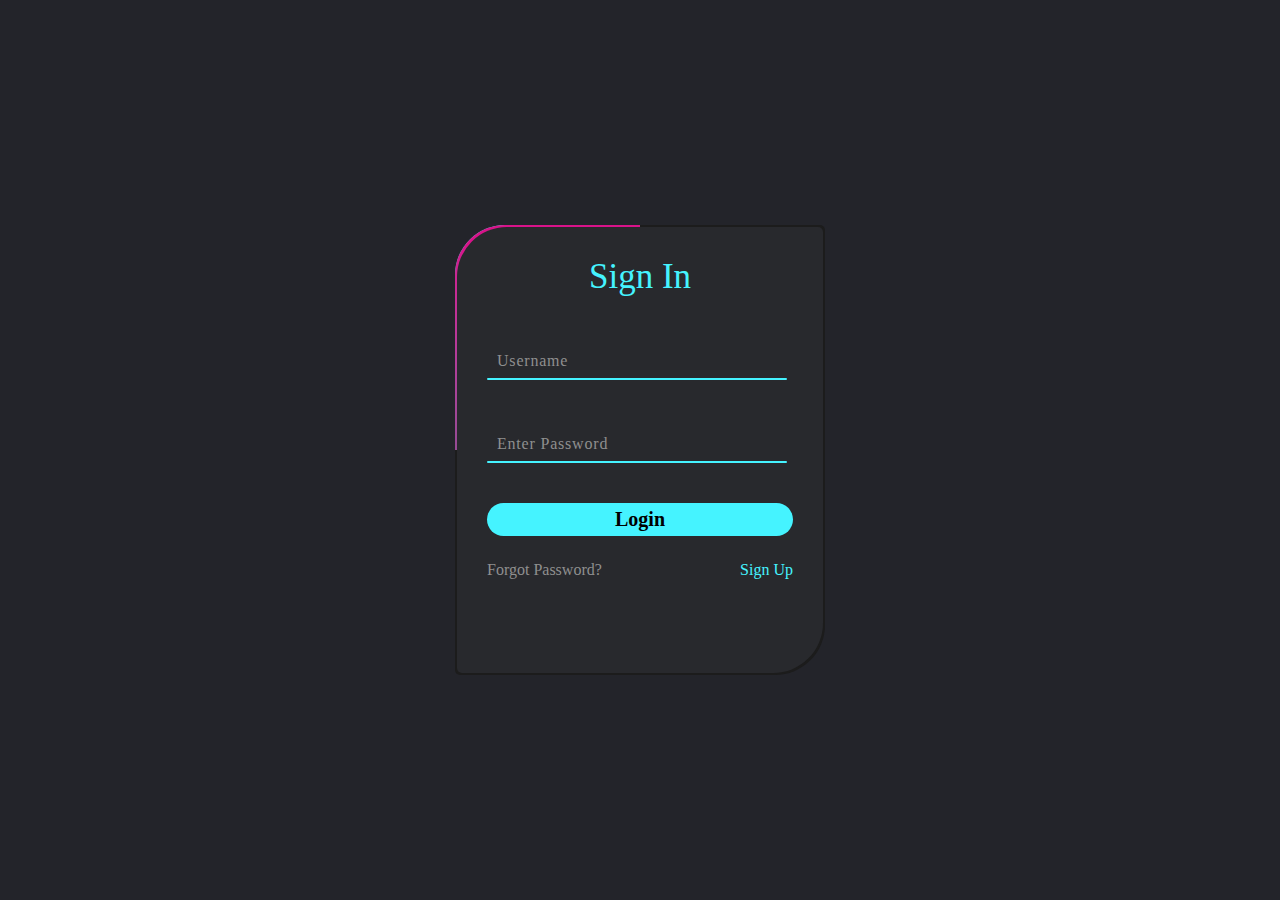
<file: login.html>
<!DOCTYPE html>
<html lang="en">
<head>
    <meta charset="UTF-8">
    <meta http-equiv="X-UA-Compatible" content="IE=edge">
    <meta name="viewport" content="width=device-width, initial-scale=1.0">
    <title>Login form</title>
    <link rel="stylesheet" href="login.css">
</head>
<body>
    
    <div class="box">
        <form action="">
            <h2>Sign In</h2>
            <div class="inputBox">
                <input type="text" required>
                <span>Username</span>
                <i></i>
            </div>
            <div class="inputBox">
                <input type="password" required>
                <span>Enter Password</span>
                <i></i>
            </div>
            <input type="submit" value="Login">
            <div class="links">
                <a href="#!">Forgot Password?</a>
                <a href="#!">Sign Up</a>
            </div>
        </form>
    </div>
</body>
</html>
</file>
<file: login.css>
*
{
    margin: 0;
    padding: 0;
    box-sizing: border-box;
    font-family:'Times New Roman', Times, serif;
}
body
{
    display: flex;
    justify-content: center;
    align-items: center;
    background-color: #23242a;
    min-height: 100vh;
}
.box
{
    position: relative;
    width:370px;
    height: 450px;
    background-color:#1c1c1c;
    border-radius: 50px 5px;
    overflow: hidden;
}

.box::before
{
    content: '';
    position: absolute;
    top: -50%;
    left: -50%;
    width: 370px;
    height: 450px;
    background: linear-gradient(60deg,transparent,#45f3ff,#45f3ff);
    transform-origin: bottom right;
    animation: animate 6s linear infinite;
}
.box::after
{
    content: '';
    position: absolute;
    top: -50%;
    left: -50%;
    width: 370px;
    height: 450px;
    background: linear-gradient(60deg,transparent,#d9138a,#d9138a);
    transform-origin: bottom right;
    animation: animate 6s linear infinite;
    animation-delay: -3s;
}
@keyframes animate
{
    0%
    {
        transform: rotate(0deg);
    }
    100%
    {
        transform: rotate(360deg);
    }
}
form
{
    position: absolute;
    inset: 2px;
    border-radius: 50px 5px;
    background: #28292d;
    z-index: 10;
    padding: 30px 30px;
    display: flex;
    flex-direction: column;
}
h2
{
    color: #45f3ff;
    font-size: 35px;
    font-weight: 500;
    text-align: center;
}
.inputBox
{
    position: relative;
    width: 300px;
    margin-top: 35px;
}
.inputBox input
{
    position: relative;
    width: 100%;
    padding: 20px 10px 10px;
    background: transparent;
    border: none;
    outline: none;
    color: #23242a;
    font-size: 1em;
    letter-spacing: 0.05em;
    z-index: 10;
}
input[type="submit"]
{
    font-size: 20px;
    border: none;
    outline: none;
    background-color: #45f3ff;
    padding: 5px;
    border-radius: 90px;
    margin-top: 40px;
    font-weight: 600;
    cursor: pointer;
}
input[type="submit"]:active
{
    background: linear-gradient(90deg,#45f3ff,#d9138a);
    opacity: 0.8;
}

.inputBox span
{
    position: absolute;
    left: 0;
    padding: 20px 10px 10px;
    font-size: 1em;
    color: #8f8f8f;
    pointer-events: none;
    letter-spacing: 0.05em;
    transition: 0.5s;
}
.inputBox input:valid ~ span,
.inputBox input:focus ~ span
{
    color: #45f3ff;
    transform: translateX(-10px) translateY(-30px);
    font-size:0.75em;
}
.inputBox i 
{
    position: absolute;
    left: 0;
    bottom: 0;
    width: 100%;
    height: 2px;
    background-color: #45f3ff;
    border-radius: 4px;
    transition: 0.5s;
    pointer-events: none;
    z-index: 9;
}
.inputBox input:valid ~ i,
.inputBox input:focus ~ i
{
    height: 40px;
}
.links
{
    display: flex;
    justify-content: space-between;
}
.links a
{
    margin: 25px 0;
    font-size: 1em;
    color: #8f8f8f;
    text-decoration: none;
}

.links a:hover,
.links a:nth-child(2)
{
    color: #45f3ff;
}
.links a:nth-child(2):hover{
    text-decoration: underline 2px;
    text-underline-offset: 5px;
}
</file>
